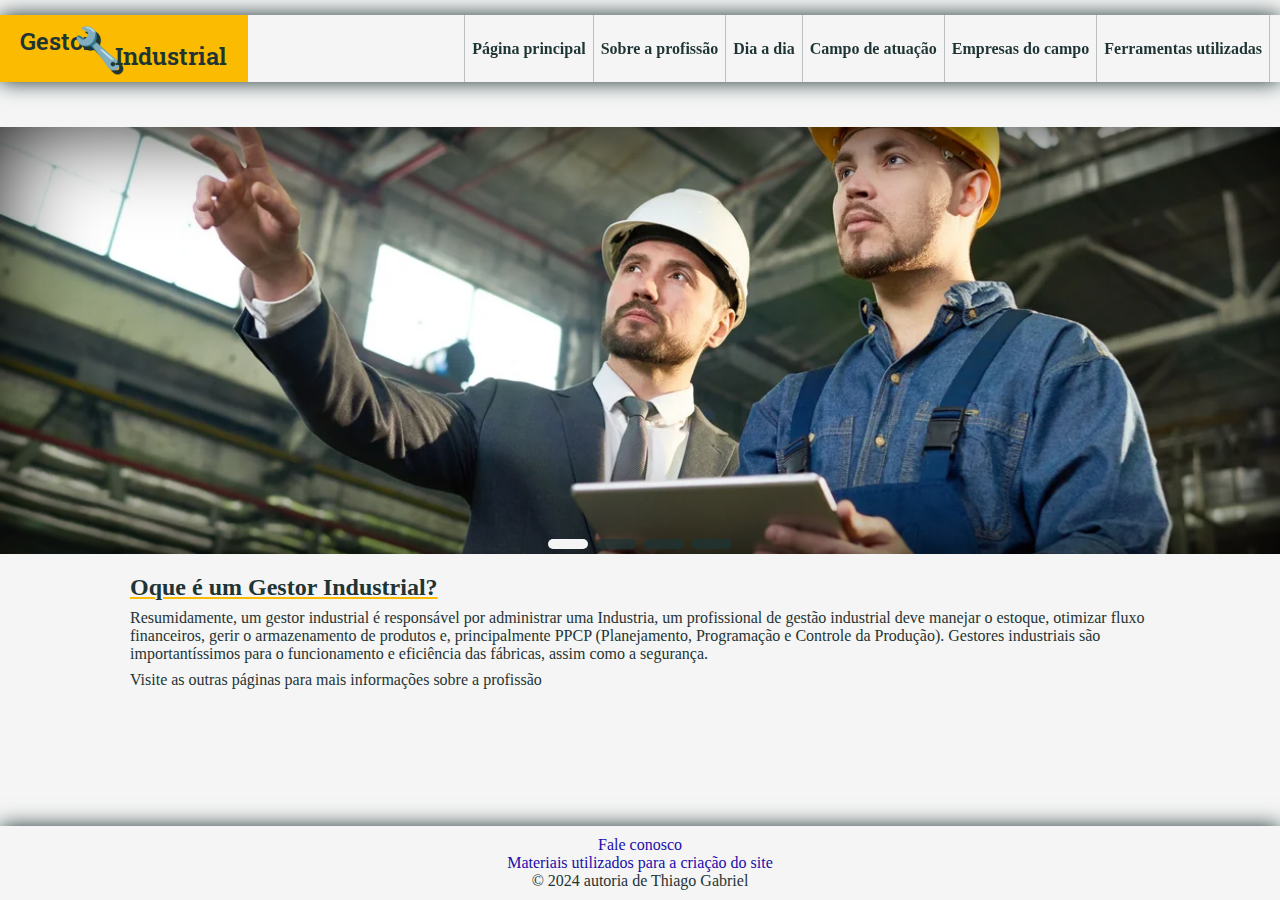
<file: index.html>
<!DOCTYPE html>
<html lang="pt-br">
  <head>
    <meta charset="UTF-8" />
    <meta name="viewport" content="width=device-width, initial-scale=1.0" />
    <title>Gestor Industrial</title>
    <link rel="shortcut icon" href="favicon.ico" type="image/x-icon">
    <link rel="stylesheet" href="style.css" />
  </head>
  <body>
    <header>
      <a class="container-texto-logo-sorriziho-para-voces" href="index.html">
        <h2>Gestor</h2>
        <h1 class="logo-emoji">🔧</h1>
        <h2>Industrial</h2>
      </a>
      <input type="checkbox" id="checkbox_toggle">
      <label for="checkbox_toggle" class="hamburger">
        <p>&#9776</p>
        <p>X</p>
      </label>
      <nav>
        <a href="index.html"> Página principal </a>
        <a href="sobre.html"> Sobre a profissão </a>
        <a href="profissao.html"> Dia a dia </a>
        <a href="campoatuacao.html"> Campo de atuação </a>
        <a href="empresasenvolvidas.html"> Empresas do campo </a>
        <a href="materiasutilizados.html" id="atuacao"> Ferramentas utilizadas </a>
      </nav>
    </header>
    <main>
      <div class="carousell">
        <div class="carousell-element justify-flex-start align-center" id="first-carousell-element" style="margin-left:0vw;">
          <img src="img/carousell/administracao-na-producao-de-uma-industria.webp">
        </div>
        <div class="carousell-element justify-flex-end align-center">
          <img src="img/carousell/desafios-gestor-industrial-producao-software-gestao.webp">
        </div>
        <div class="carousell-element justify-flex-start align-flex-start">
          <img src="img/carousell/Untitled-design-2020-05-15T195154.454.webp">
        </div>
        <div class="carousell-element align-flex-start justify-flex-end">
          <img src="img/carousell/WhatsApp-Image-2020-11-18-at-19.23.48-1024x683.jpeg">
        </div>
        <div class="carousell-element justify-flex-start align-center">
          <img src="img/carousell/administracao-na-producao-de-uma-industria.webp">
        </div>
        <div class="carousell-overlay">
          <button onclick="carousellLeft()"><</button>
          <div class="carousell-page-markers">
            <div class="carousell-page-marker"></div>
            <div class="carousell-page-marker"></div>
            <div class="carousell-page-marker"></div>
            <div class="carousell-page-marker"></div>
          </div>
          <button onclick="carousellRight()">></button>
        </div>
      </div>

      <section class="main-sect">
        <h1>Oque é um Gestor Industrial?</h1>
        <p>
          Resumidamente, um gestor industrial é responsável por administrar uma Industria, um profissional de gestão industrial deve manejar o estoque, otimizar fluxo financeiros, gerir o armazenamento de produtos e, principalmente PPCP (Planejamento, Programação e Controle da Produção). Gestores industriais são importantíssimos para o funcionamento e eficiência das fábricas, assim como a segurança.
        </p>
        <p>
          Visite as outras páginas para mais informações sobre a profissão
        </p>
      </section>
    </main>
    <footer>
      <div class="text-container">
        <ol>
          <ul>
            <a href="contato.html">Fale conosco</a>
          </ul>
          <ul>
            <a href="fontesbibliograficas.html">Materiais utilizados para a criação do site</a> 
          </ul>
          <ul>
            <p>© 2024 autoria de Thiago Gabriel </p>
          </ul>
        </ol>
      </div>
      <div></div>
    </footer>
  </body>
</html>
<script src="js/headerShrink.js"></script>
<script src="js/carousell.js"></script>
</file>
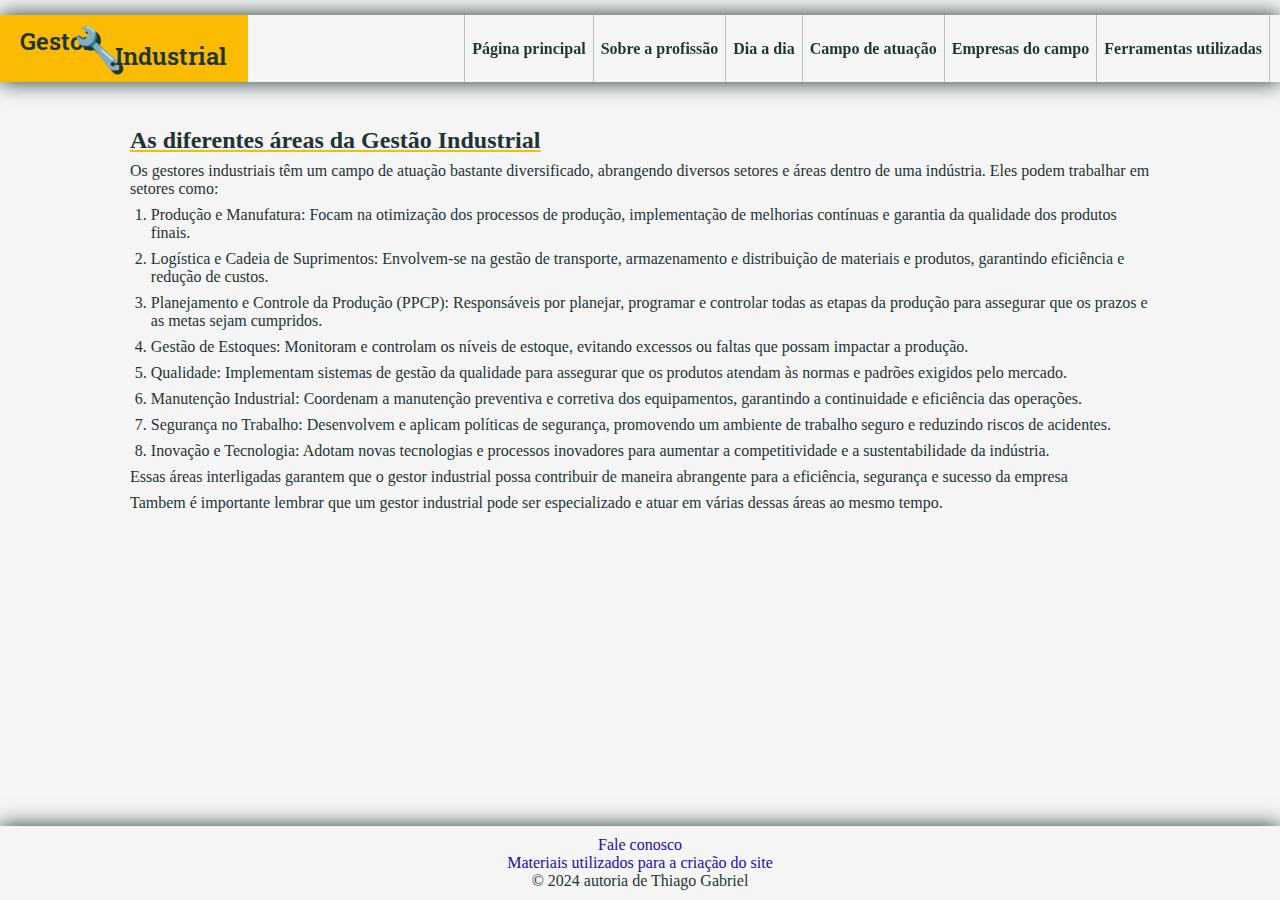
<file: campoatuacao.html>
<!DOCTYPE html>
<html lang="pt-br">
  <head>
    <meta charset="UTF-8" />
    <meta name="viewport" content="width=device-width, initial-scale=1.0" />
    <title>Campo de Atuação - Gestor Industrial</title>
    <link rel="shortcut icon" href="favicon.ico" type="image/x-icon">
    <link rel="stylesheet" href="style.css" />
  </head>
  <body>
    <header>
      <a class="container-texto-logo-sorriziho-para-voces" href="index.html">
        <h2>Gestor</h2>
        <h1 class="logo-emoji">🔧</h1>
        <h2>Industrial</h2>
      </a>
      <input type="checkbox" id="checkbox_toggle">
      <label for="checkbox_toggle" class="hamburger">
        <p>&#9776</p>
        <p>X</p>
      </label>
      <nav>
        <a href="index.html"> Página principal </a>
        <a href="sobre.html"> Sobre a profissão </a>
        <a href="profissao.html"> Dia a dia </a>
        <a href="campoatuacao.html"> Campo de atuação </a>
        <a href="empresasenvolvidas.html"> Empresas do campo </a>
        <a href="materiasutilizados.html" id="atuacao"> Ferramentas utilizadas </a>
      </nav>
    </header>
    <main>
      <section class="main-sect">
        <h1>As diferentes áreas da Gestão Industrial</h1>
        <p>
          Os gestores industriais têm um campo de atuação bastante diversificado, abrangendo diversos setores e áreas dentro de uma indústria. Eles podem trabalhar em setores como:
        </p>
        <ol>
          <li>
            Produção e Manufatura: Focam na otimização dos processos de produção, implementação de melhorias contínuas e garantia da qualidade dos produtos finais.
          </li>
          <li>
            Logística e Cadeia de Suprimentos: Envolvem-se na gestão de transporte, armazenamento e distribuição de materiais e produtos, garantindo eficiência e redução de custos.      
          </li>
          <li>
            Planejamento e Controle da Produção (PPCP): Responsáveis por planejar, programar e controlar todas as etapas da produção para assegurar que os prazos e as metas sejam cumpridos.
          </li>
          <li>
            Gestão de Estoques: Monitoram e controlam os níveis de estoque, evitando excessos ou faltas que possam impactar a produção.
          </li>
          <li>
            Qualidade: Implementam sistemas de gestão da qualidade para assegurar que os produtos atendam às normas e padrões exigidos pelo mercado.        
          </li>
          <li>
            Manutenção Industrial: Coordenam a manutenção preventiva e corretiva dos equipamentos, garantindo a continuidade e eficiência das operações.
          </li>
          <li>
            Segurança no Trabalho: Desenvolvem e aplicam políticas de segurança, promovendo um ambiente de trabalho seguro e reduzindo riscos de acidentes.
          </li>
          <li>
            Inovação e Tecnologia: Adotam novas tecnologias e processos inovadores para aumentar a competitividade e a sustentabilidade da indústria.
          </li>
        </ol>
        <p>
          Essas áreas interligadas garantem que o gestor industrial possa contribuir de maneira abrangente para a eficiência, segurança e sucesso da empresa
        </p>
        <p>
          Tambem é importante lembrar que um gestor industrial pode ser especializado e atuar em várias dessas áreas ao mesmo tempo.
        </p>
      </section>
    </main>
    <footer>
      <div class="text-container">
        <ol>
          <ul>
            <a href="contato.html">Fale conosco</a>
          </ul>
          <ul>
            <a href="fontesbibliograficas.html">Materiais utilizados para a criação do site</a> 
          </ul>
          <ul>
            <p>© 2024 autoria de Thiago Gabriel </p>
          </ul>
        </ol>
      </div>
      <div></div>
    </footer>
  </body>
</html>
<script src="js/headerShrink.js"></script>
</file>
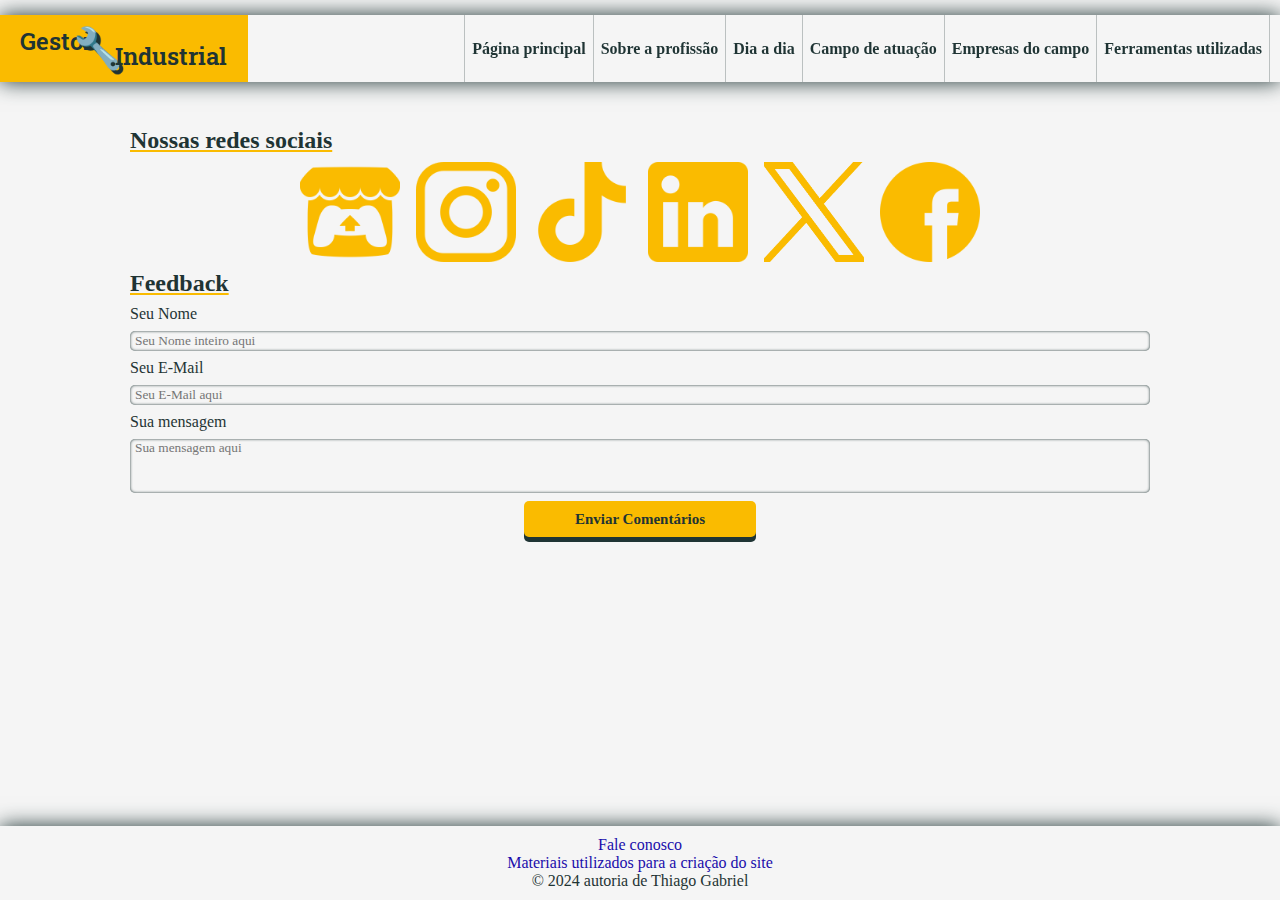
<file: contato.html>
<!DOCTYPE html>
<html lang="pt-br">
  <head>
    <meta charset="UTF-8" />
    <meta name="viewport" content="width=device-width, initial-scale=1.0" />
    <title>Página de contato - Gestor Industrial</title>
    <link rel="shortcut icon" href="favicon.ico" type="image/x-icon">
    <link rel="stylesheet" href="style.css" />
  </head>
  <body>
    <header>
      <a class="container-texto-logo-sorriziho-para-voces" href="index.html">
        <h2>Gestor</h2>
        <h1 class="logo-emoji">🔧</h1>
        <h2>Industrial</h2>
      </a>
      <input type="checkbox" id="checkbox_toggle">
      <label for="checkbox_toggle" class="hamburger">
        <p>&#9776</p>
        <p>X</p>
      </label>
      <nav>
        <a href="index.html"> Página principal </a>
        <a href="sobre.html"> Sobre a profissão </a>
        <a href="profissao.html"> Dia a dia </a>
        <a href="campoatuacao.html"> Campo de atuação </a>
        <a href="empresasenvolvidas.html"> Empresas do campo </a>
        <a href="materiasutilizados.html" id="atuacao"> Ferramentas utilizadas </a>
      </nav>
    </header>
    <main>
      <form action="processsa_feedback.php" class="main-sect" method="POST">
        <h1>Nossas redes sociais</h1>
        <div class="rede-social-container">
          <a href="https://t1nt4.itch.io" class="rede-social" style="mask-image: url(img/redesocial/itchio.png);"></a>
          <a href="https://www.instagram.com/t1nt4_man" class="rede-social" style="mask-image: url(img/redesocial/instagram.png);"></a>
          <a href="https://tiktok.com" class="rede-social" style="mask-image:url(img/redesocial/tiktok.png);"></a>
          <a href="https://linkedin.com" class="rede-social" style="mask-image:url(img/redesocial/linkedin.png);"></a>
          <a href="https://x.com" class="rede-social" style="mask-image:url(img/redesocial/x.com.png);"></a>
          <a href="https://facebook.com" class="rede-social" style="mask-image:url(img/redesocial/facebook.png);"></a>
        </div>
        <h1>Feedback</h1>
        <label for="nome">Seu Nome</label>
        <input type="text" name="nome" placeholder="Seu Nome inteiro aqui" required>
        <label for="email">Seu E-Mail</label>
        <input type="email" name="email" placeholder="Seu E-Mail aqui" required>
        <label for="feedback">Sua mensagem</label>
        <textarea onkeyup="textAreaAdjust(this)" name="feedback" placeholder="Sua mensagem aqui" required style="height:52px;"></textarea>
        <input type="submit" value="Enviar Comentários">
      </form>
    </main>
    <footer>
      <div class="text-container">
        <ol>
          <ul>
            <a href="contato.html">Fale conosco</a>
          </ul>
          <ul>
            <a href="fontesbibliograficas.html">Materiais utilizados para a criação do site</a> 
          </ul>
          <ul>
            <p>© 2024 autoria de Thiago Gabriel </p>
          </ul>
        </ol>
      </div>
      <div></div>
    </footer>
  </body>
</html>
<script src="js/headerShrink.js"></script>
<script>
  function textAreaAdjust(element) {
    element.style.height = "1px";
    if(element.scrollHeight < 52){
      element.style.height = "52px";
    }else{
      element.style.height = (element.scrollHeight)+"px";
    }
  }
</script>
</file>
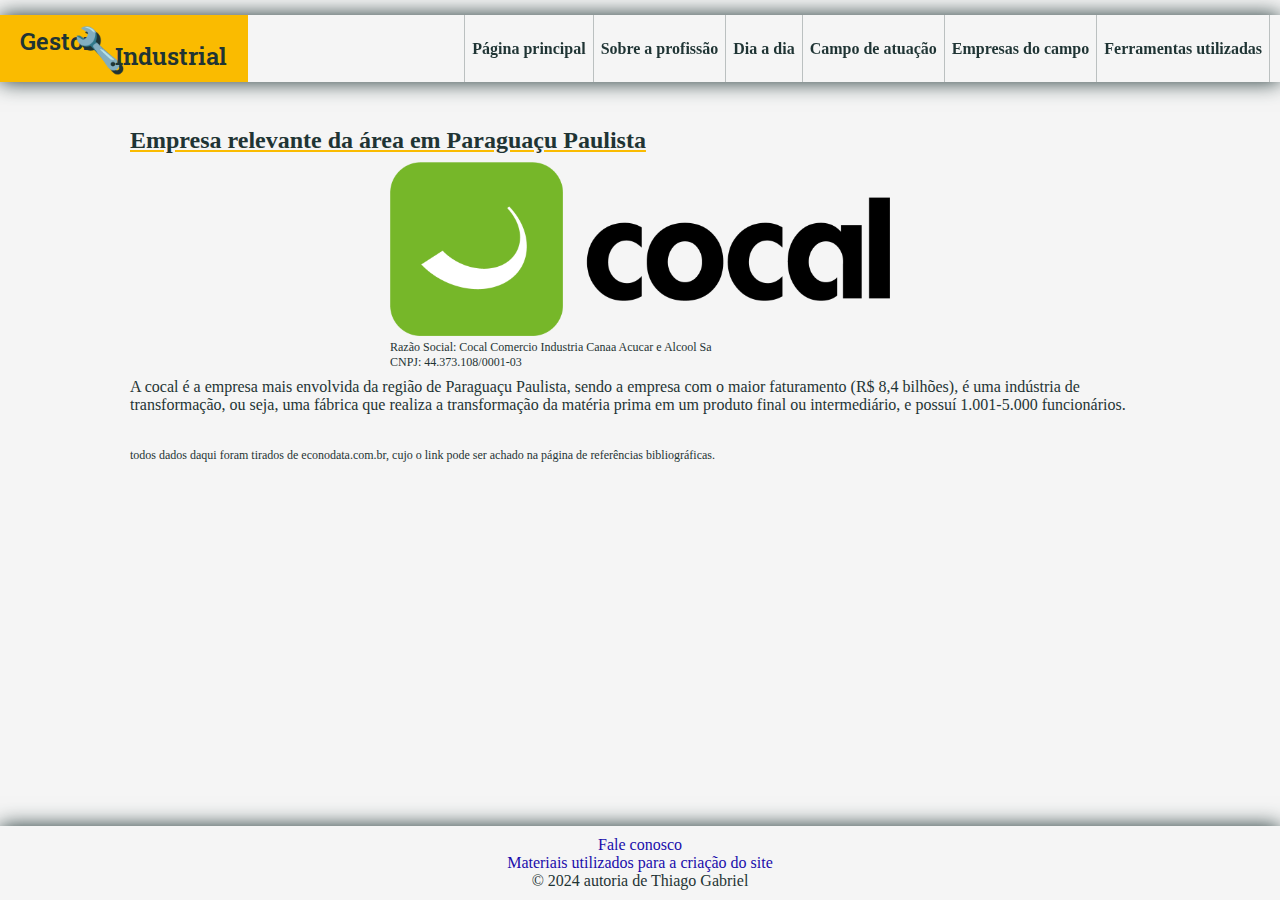
<file: empresasenvolvidas.html>
<!DOCTYPE html>
<html lang="pt-br">
  <head>
    <meta charset="UTF-8" />
    <meta name="viewport" content="width=device-width, initial-scale=1.0" />
    <title>Empresas envolvidas - Gestor Industrial</title>
    <link rel="shortcut icon" href="favicon.ico" type="image/x-icon">
    <link rel="stylesheet" href="style.css" />
  </head>
  <body>
    <header>
      <a class="container-texto-logo-sorriziho-para-voces" href="index.html">
        <h2>Gestor</h2>
        <h1 class="logo-emoji">🔧</h1>
        <h2>Industrial</h2>
      </a>
      <input type="checkbox" id="checkbox_toggle">
      <label for="checkbox_toggle" class="hamburger">
        <p>&#9776</p>
        <p>X</p>
      </label>
      <nav>
        <a href="index.html"> Página principal </a>
        <a href="sobre.html"> Sobre a profissão </a>
        <a href="profissao.html"> Dia a dia </a>
        <a href="campoatuacao.html"> Campo de atuação </a>
        <a href="empresasenvolvidas.html"> Empresas do campo </a>
        <a href="materiasutilizados.html" id="atuacao"> Ferramentas utilizadas </a>
      </nav>
    </header>
    <main>
      <section class="main-sect">
        <h1>Empresa relevante da área em Paraguaçu Paulista</h1>
        <figure style="width: 500px; max-width:100%; align-self: center;">
            <img src="img/logoCocal.webp" alt="">
            <figcaption>Razão Social: Cocal Comercio Industria Canaa Acucar e Alcool Sa <br>
            CNPJ: 44.373.108/0001-03</figcaption>
        </figure>
        <p>A cocal é a empresa mais envolvida da região de Paraguaçu Paulista, sendo a empresa com o maior faturamento (R$ 8,4 bilhões), é uma indústria de transformação, ou seja, uma fábrica que realiza a transformação da matéria prima em um produto final ou intermediário, e possuí 1.001-5.000 funcionários.</p>
        <br>
        <figcaption style="color:var(--quinary-color)">todos dados daqui foram tirados de econodata.com.br, cujo o link pode ser achado na página de referências bibliográficas.</figcaption>
    </section>
    </main>
    <footer>
      <div class="text-container">
        <ol>
          <ul>
            <a href="contato.html">Fale conosco</a>
          </ul>
          <ul>
            <a href="fontesbibliograficas.html">Materiais utilizados para a criação do site</a> 
          </ul>
          <ul>
            <p>© 2024 autoria de Thiago Gabriel </p>
          </ul>
        </ol>
      </div>
      <div></div>
    </footer>
  </body>
</html>
<script src="js/headerShrink.js"></script>
</file>
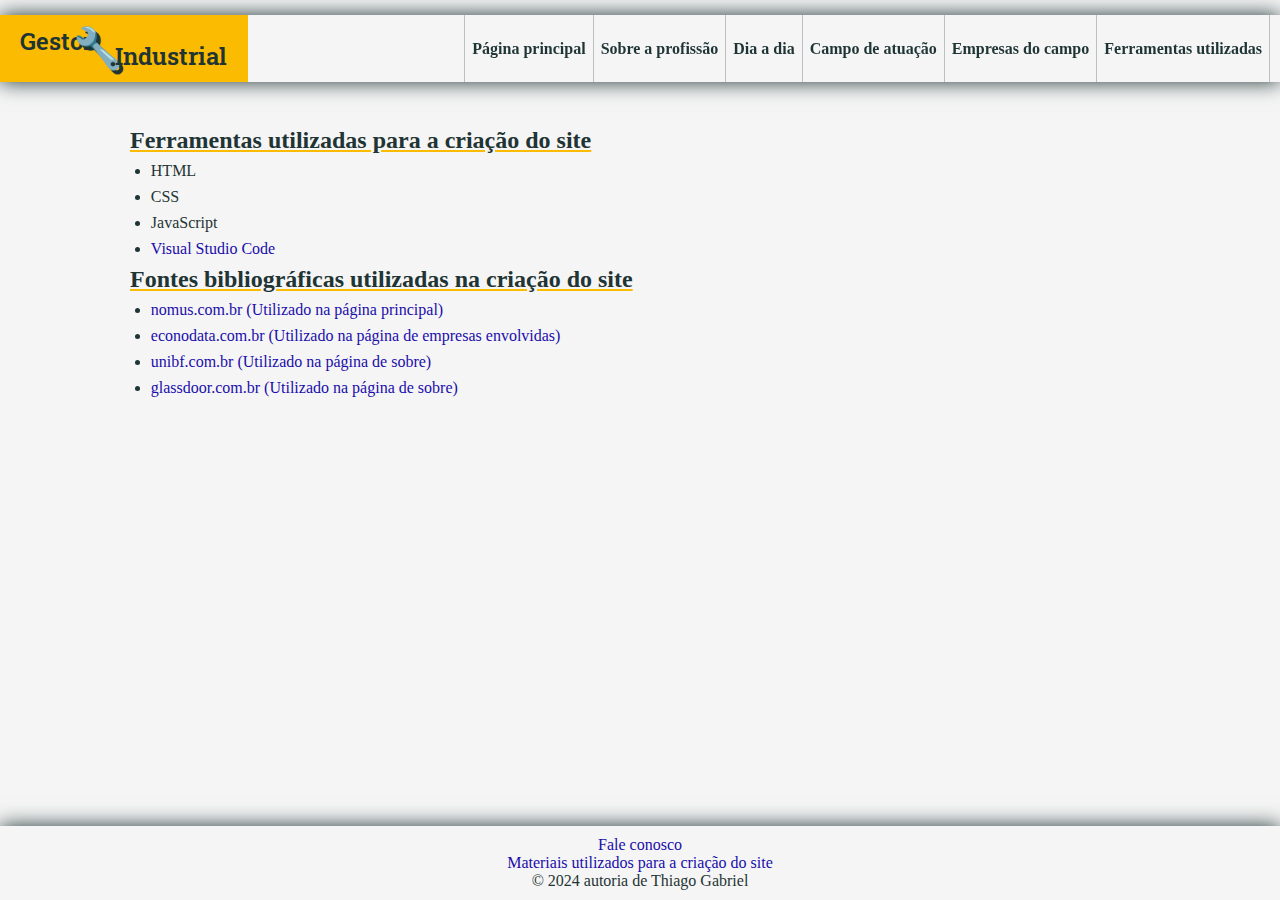
<file: fontesbibliograficas.html>
<!DOCTYPE html>
<html lang="pt-br">
  <head>
    <meta charset="UTF-8" />
    <meta name="viewport" content="width=device-width, initial-scale=1.0" />
    <title>Fontes bibliográficas - Gestor Industrial</title>
    <link rel="shortcut icon" href="favicon.ico" type="image/x-icon">
    <link rel="stylesheet" href="style.css" />
  </head>
  <body>
    <header>
      <a class="container-texto-logo-sorriziho-para-voces" href="index.html">
        <h2>Gestor</h2>
        <h1 class="logo-emoji">🔧</h1>
        <h2>Industrial</h2>
      </a>
      <input type="checkbox" id="checkbox_toggle">
      <label for="checkbox_toggle" class="hamburger">
        <p>&#9776</p>
        <p>X</p>
      </label>
      <nav>
        <a href="index.html"> Página principal </a>
        <a href="sobre.html"> Sobre a profissão </a>
        <a href="profissao.html"> Dia a dia </a>
        <a href="campoatuacao.html"> Campo de atuação </a>
        <a href="empresasenvolvidas.html"> Empresas do campo </a>
        <a href="materiasutilizados.html" id="atuacao"> Ferramentas utilizadas </a>
      </nav>
    </header>
    <main>
      <section class="main-sect">
        <h1>Ferramentas utilizadas para a criação do site</h1>
        <ul>
          <li>HTML</li>
          <li>CSS</li>
          <li>JavaScript</li>
          <li><a href="https://code.visualstudio.com/">Visual Studio Code</a></li>
        </ul>
        <h1>Fontes bibliográficas utilizadas na criação do site</h1>
        <ul>
          <li><a href="https://www.nomus.com.br/blog-industrial/gestao-industrial/">nomus.com.br (Utilizado na página principal)</a></li>   
          <li><a href="https://www.econodata.com.br/maiores-empresas/sp-paraguacu-paulista">econodata.com.br (Utilizado na página de empresas envolvidas)</a></li>
          <li><a href="https://www.unibf.com.br/novidades/educacao/guia-de-carreira-gestao-da-producao-industrial">unibf.com.br (Utilizado na página de sobre)</a></li>
          <li><a href="https://www.glassdoor.com.br/Sal%C3%A1rios/gestor-industrial-sal%C3%A1rio-SRCH_KO0,17.htm">glassdoor.com.br (Utilizado na página de sobre)</a></li>
        </ul>
      </section>
    </main>
    <footer>
      <div class="text-container">
        <ol>
          <ul>
            <a href="contato.html">Fale conosco</a>
          </ul>
          <ul>
            <a href="fontesbibliograficas.html">Materiais utilizados para a criação do site</a> 
          </ul>
          <ul>
            <p>© 2024 autoria de Thiago Gabriel </p>
          </ul>
        </ol>
      </div>
      <div></div>
    </footer>
  </body>
</html>
<script src="js/headerShrink.js"></script>
</file>
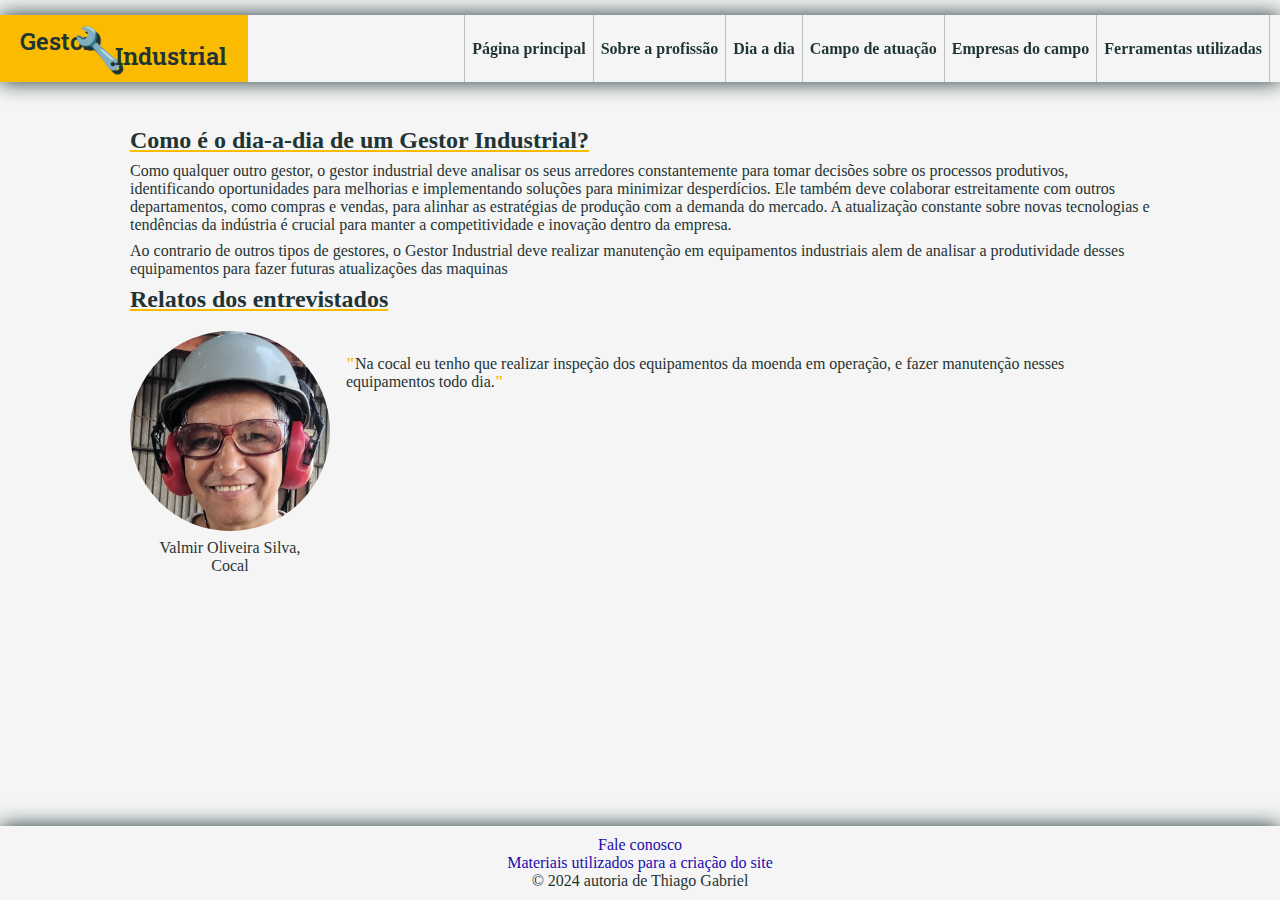
<file: profissao.html>
<!DOCTYPE html>
<html lang="pt-br">
  <head>
    <meta charset="UTF-8" />
    <meta name="viewport" content="width=device-width, initial-scale=1.0" />
    <title>Dia a Dia - Gestor Industrial</title>
    <link rel="shortcut icon" href="favicon.ico" type="image/x-icon">
    <link rel="stylesheet" href="style.css" />
  </head>
  <body>
    <header>
      <a class="container-texto-logo-sorriziho-para-voces" href="index.html">
        <h2>Gestor</h2>
        <h1 class="logo-emoji">🔧</h1>
        <h2>Industrial</h2>
      </a>
      <input type="checkbox" id="checkbox_toggle">
      <label for="checkbox_toggle" class="hamburger">
        <p>&#9776</p>
        <p>X</p>
      </label>
      <nav>
        <a href="index.html"> Página principal </a>
        <a href="sobre.html"> Sobre a profissão </a>
        <a href="profissao.html"> Dia a dia </a>
        <a href="campoatuacao.html"> Campo de atuação </a>
        <a href="empresasenvolvidas.html"> Empresas do campo </a>
        <a href="materiasutilizados.html" id="atuacao"> Ferramentas utilizadas </a>
      </nav>
    </header>
    <main>
      <section class="main-sect">
        <h1>Como é o dia-a-dia de um Gestor Industrial?</h1>
        <p>
          Como qualquer outro gestor, o gestor industrial deve analisar os seus arredores constantemente para tomar decisões sobre os processos produtivos, identificando oportunidades para melhorias e implementando soluções para minimizar desperdícios. Ele também deve colaborar estreitamente com outros departamentos, como compras e vendas, para alinhar as estratégias de produção com a demanda do mercado. A atualização constante sobre novas tecnologias e tendências da indústria é crucial para manter a competitividade e inovação dentro da empresa. </p>
        <p>
          Ao contrario de outros tipos de gestores, o Gestor Industrial deve realizar manutenção em equipamentos industriais alem de analisar a produtividade desses equipamentos para fazer futuras atualizações das maquinas 
        </p>
        <h1>Relatos dos entrevistados</h1>
        <div class="entrevista">
          <div class="entrevista-fig-container">
            <figure class="entrevista-fig">
              <img src="img/Valmir Oliveira.png">
            </figure>
            <p class="entrevista-info">Valmir Oliveira Silva, <br>
              Cocal</p>
          </div>
          <div class="entrevista-content">
            <div class="entrevista-quote">
              <p><b>"</b>Na cocal eu tenho que realizar inspeção dos equipamentos da moenda em operação, e fazer manutenção nesses equipamentos todo dia.<b>"</b></p>
            </div>
          </div>
        </div>
      </section>
    </main>
    <footer>
      <div class="text-container">
        <ol>
          <ul>
            <a href="contato.html">Fale conosco</a>
          </ul>
          <ul>
            <a href="fontesbibliograficas.html">Materiais utilizados para a criação do site</a> 
          </ul>
          <ul>
            <p>© 2024 autoria de Thiago Gabriel </p>
          </ul>
        </ol>
      </div>
      <div></div>
    </footer>
  </body>
</html>
<script src="js/headerShrink.js"></script>
</file>
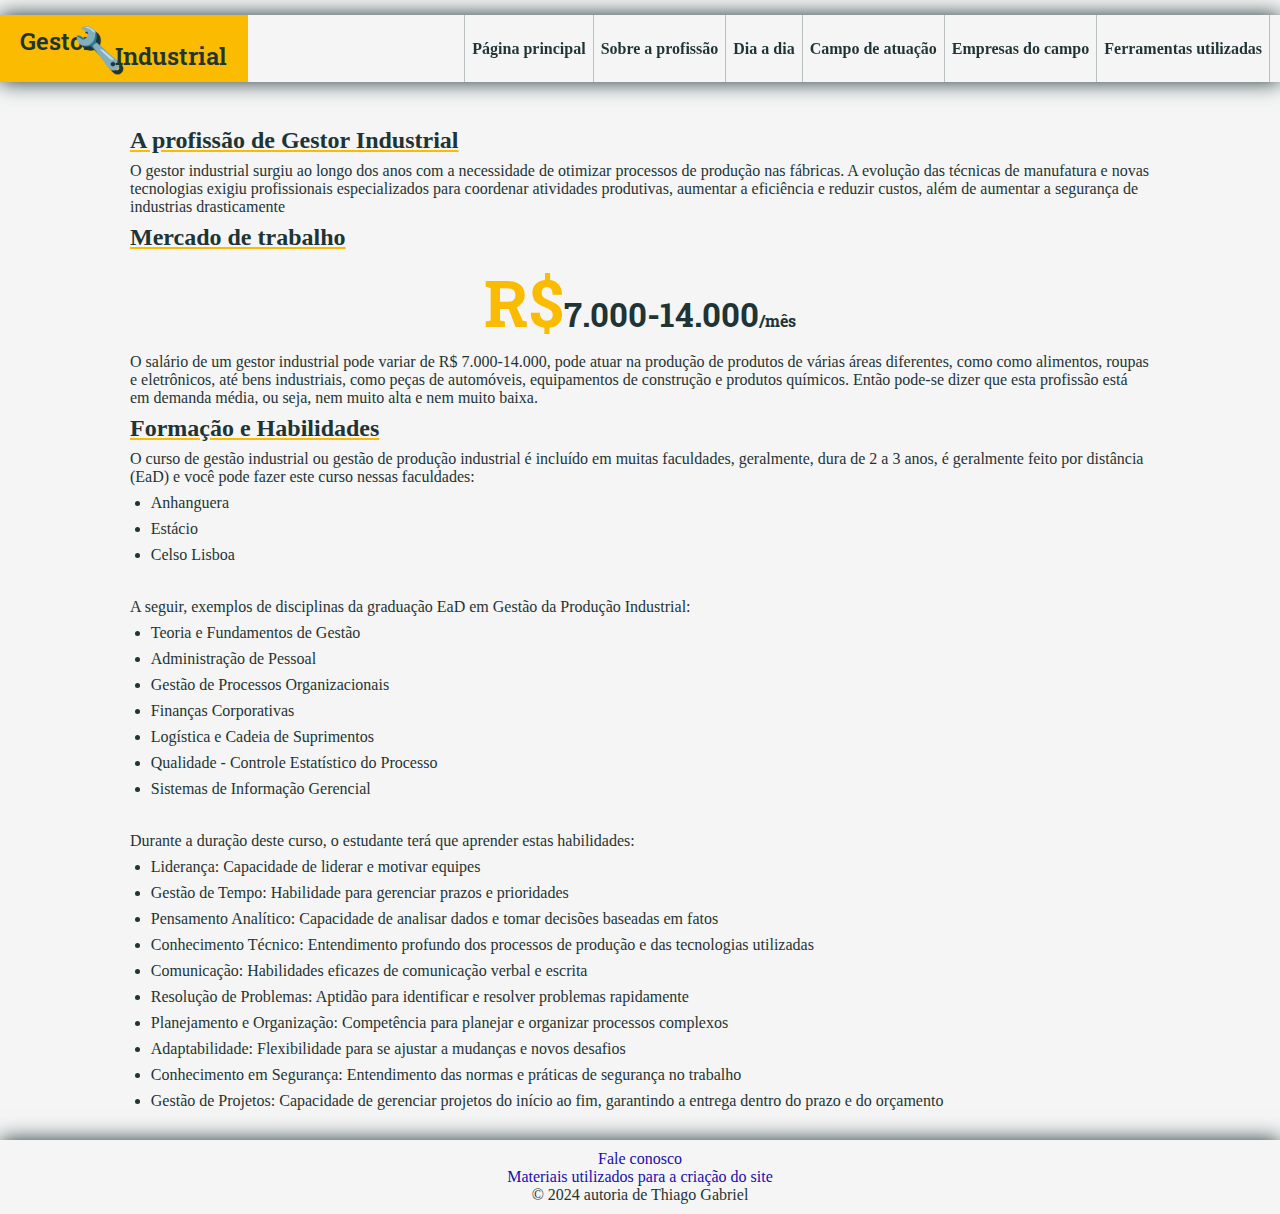
<file: sobre.html>
<!DOCTYPE html>
<html lang="pt-br">
  <head>
    <meta charset="UTF-8" />
    <meta name="viewport" content="width=device-width, initial-scale=1.0" />
    <title>Sobre - Gestor Industrial</title>
    <link rel="shortcut icon" href="favicon.ico" type="image/x-icon">
    <link rel="stylesheet" href="style.css" />
  </head>
  <body>
    <header>
      <a class="container-texto-logo-sorriziho-para-voces" href="index.html">
        <h2>Gestor</h2>
        <h1 class="logo-emoji">🔧</h1>
        <h2>Industrial</h2>
      </a>
      <input type="checkbox" id="checkbox_toggle">
      <label for="checkbox_toggle" class="hamburger">
        <p>&#9776</p>
        <p>X</p>
      </label>
      <nav>
        <a href="index.html"> Página principal </a>
        <a href="sobre.html"> Sobre a profissão </a>
        <a href="profissao.html"> Dia a dia </a>
        <a href="campoatuacao.html"> Campo de atuação </a>
        <a href="empresasenvolvidas.html"> Empresas do campo </a>
        <a href="materiasutilizados.html" id="atuacao"> Ferramentas utilizadas </a>
      </nav>
    </header>
    <main>
      <section class="main-sect">
        <h1>A profissão de Gestor Industrial</h1>
        <p>O gestor industrial surgiu ao longo dos anos com a necessidade de otimizar processos de produção nas fábricas. A evolução das técnicas de manufatura e novas tecnologias exigiu profissionais especializados para coordenar atividades produtivas, aumentar a eficiência e reduzir custos, além de aumentar a segurança de industrias drasticamente</p>
        <h1>Mercado de trabalho</h1>
        <div class="salario">
            <h1>R$</h1>
            <h2>7.000-14.000</h2>
            <h3>/mês</h3>
        </div>
        <p>O salário de um gestor industrial pode variar de R$ 7.000-14.000, pode atuar na produção de produtos de várias áreas diferentes, como como alimentos, roupas e eletrônicos, até bens industriais, como peças de automóveis, equipamentos de construção e produtos químicos. Então pode-se dizer que esta profissão está em demanda média, ou seja, nem muito alta e nem muito baixa. </p>
        <h1>Formação e Habilidades</h1>
        <p>O curso de gestão industrial ou gestão de produção industrial é incluído em muitas faculdades, geralmente, dura de 2 a 3 anos, é geralmente feito por distância (EaD) e você pode fazer este curso nessas faculdades: </p>
        <ul>
            <li>Anhanguera</li>
            <li>Estácio</li>
            <li>Celso Lisboa</li>
        </ul>
        <br>
        <p>A seguir, exemplos de disciplinas da graduação EaD em Gestão da Produção Industrial:</p>
        <ul>
            <li>Teoria e Fundamentos de Gestão</li>
            <li>Administração de Pessoal</li>
            <li>Gestão de Processos Organizacionais</li>
            <li>Finanças Corporativas</li>
            <li>Logística e Cadeia de Suprimentos</li>
            <li>Qualidade - Controle Estatístico do Processo</li>
            <li>Sistemas de Informação Gerencial</li>
        </ul>
        <br>
        <p>Durante a duração deste curso, o estudante terá que aprender estas habilidades:</p>
        <ul>
            <li>Liderança: Capacidade de liderar e motivar equipes</li>
            <li>Gestão de Tempo: Habilidade para gerenciar prazos e prioridades</li>
            <li>Pensamento Analítico: Capacidade de analisar dados e tomar decisões baseadas em fatos</li>
            <li>Conhecimento Técnico: Entendimento profundo dos processos de produção e das tecnologias utilizadas</li>
            <li>Comunicação: Habilidades eficazes de comunicação verbal e escrita</li>
            <li>Resolução de Problemas: Aptidão para identificar e resolver problemas rapidamente</li>
            <li>Planejamento e Organização: Competência para planejar e organizar processos complexos</li>
            <li>Adaptabilidade: Flexibilidade para se ajustar a mudanças e novos desafios</li>
            <li>Conhecimento em Segurança: Entendimento das normas e práticas de segurança no trabalho</li>
            <li>Gestão de Projetos: Capacidade de gerenciar projetos do início ao fim, garantindo a entrega dentro do prazo e do orçamento</li>
        </ul>
      </section>
    </main>
    <footer>
      <div class="text-container">
        <ol>
          <ul>
            <a href="contato.html">Fale conosco</a>
          </ul>
          <ul>
            <a href="fontesbibliograficas.html">Materiais utilizados para a criação do site</a> 
          </ul>
          <ul>
            <p>© 2024 autoria de Thiago Gabriel </p>
          </ul>
        </ol>
      </div>
      <div></div>
    </footer>
  </body>
</html>
<script src="js/headerShrink.js"></script>
</file>
<file: style.css>
@import url('https://fonts.googleapis.com/css2?family=Holtwood+One+SC&family=Inter:wght@100..900&family=Roboto+Slab:wght@100..900&family=Rubik+Mono+One&display=swap');

*{
    margin:0;
    padding:0;
    text-decoration: none;
    font-family: var(--primary-font);
    color:var(--tertiary-color)
}

:root{
    --primary-color:#fabb00;
    --secondary-color:whitesmoke;
    --tertiary-color: rgb(31, 52, 52);
    --quarternary-color: rgb(187,192,192);

    --primary-font:verdana;
    --logo-font:'Roboto Slab', monospace;
    --header-transition-time:0.5s;
}
body{
    background-color: var(--secondary-color);
    min-height: 100vh;
    display: flex;
    flex-direction: column;
    z-index: -2;
    position: sticky;
}
body::-webkit-scrollbar{
    position: absolute;
    background-color: var(--tertiary-color);
    width: 10px;
    position: absolute;
    top: 0;
    background: var(--secondary-color);
    box-shadow: inset 30px 0px 26px -30px var(--quarternary-color);
}
body::-webkit-scrollbar-thumb{
    border-radius: 1000px;
    background: var(--quarternary-color);
}
/* TODAS PÀGINAS */
/* cabeçalho */
header{
    background-color: var(--secondary-color);
    display: flex;
    flex-direction: row;
    justify-content: space-between;
    position: fixed;
    width: 100%;
    margin-top: 15px;
    box-shadow: 0px 0px 20px 0px var(--tertiary-color);
    user-select: none;
    transition: margin var(--header-transition-time) cubic-bezier(0.075, 0.82, 0.165, 1);
}
.container-texto-logo-sorriziho-para-voces{
    display: flex;
    align-items: center;
    padding: 10px 20px;
    margin-right:10px;
    max-width: 208px;
    background-color: var(--primary-color);
}
.container-texto-logo-sorriziho-para-voces:hover, .container-texto-logo-sorriziho-para-voces:focus{
    text-decoration: none;
}
.container-texto-logo-sorriziho-para-voces h2{
    font-family: var(--logo-font);
    font-weight: 600;
    color:var(--tertiary-color);
    transition: opacity var(--header-transition-time) cubic-bezier(0.075, 0.82, 0.165, 1),
                width var(--header-transition-time) cubic-bezier(0.075, 0.82, 0.165, 1);
    overflow: hidden;
}
.container-texto-logo-sorriziho-para-voces h2:first-child{
    align-self: flex-start;
    width: 73px;
}
.container-texto-logo-sorriziho-para-voces h2:last-child{
    align-self: flex-end;
    width: 113px;
}
.logo-emoji{
    width: 10px;
    font-size: 40px;
    display: flex;
    justify-content: center;
    margin-right: 12px;
    text-shadow: 4px 4px 0 var(--tertiary-color);
    transition: margin var(--header-transition-time) cubic-bezier(0.075, 0.82, 0.165, 1),
                width var(--header-transition-time) cubic-bezier(0.075, 0.82, 0.165, 1),
                font-size var(--header-transition-time) cubic-bezier(0.075, 0.82, 0.165, 1);
}
/* fazer o emoji ser certo em android, ou em iphone */
@media only screen and (hover: none) and (pointer: coarse){
    .logo-emoji{
        scale: -1 1 !important;
        text-shadow: -4px 4px 0 var(--tertiary-color) !important;
    }
}
/* barra de navegação */
header nav{
    padding-right: 10px;
    display: flex;
    align-items: center;
}
header nav a{
    border-left: var(--quarternary-color) 1px solid;
    height: 100%;
    display: flex;
    align-items: center;
    justify-content: center;
    padding: 0 7px;
    text-align: center;
}
header nav a:last-child{
    border-right: var(--quarternary-color) 1px solid;
}
header a:hover:not(.container-texto-logo-sorriziho-para-voces), header a:focus:not(.container-texto-logo-sorriziho-para-voces){
    background-color: var(--quarternary-color);
}
a{
    color:var(--tertiary-color);
    text-decoration: none;
    font-weight: 600;
}
a:hover, a:focus{
    text-decoration: underline;
}
input[type="checkbox"]{
    display: none;
}
.hamburger{
    display:none;
    font-size:30px;
    user-select: none;
    font-style:normal;
    justify-content: center;
    align-items: center;
    padding-right: 25px;
    transition: font-size var(--header-transition-time) cubic-bezier(0.075, 0.82, 0.165, 1),
                rotate 0.25s ease-out;
}

/* barra de navegação responsiva */
@media (max-width:983px){
    .hamburger{
        display: flex;
    }
    header nav{
        position: absolute;
        background-color: var(--secondary-color);
        flex-direction: column;
        padding:0;
        border:1px solid var(--quarternary-color);
        right:0;
        top:80%;
        overflow: hidden;
        transform: translateX(125%);
        transition: transform 0.25s ease-out;
        border-top-left-radius: 20px;
        border-bottom-left-radius: 20px;
        box-shadow: 0px 0px 20px -8px var(--tertiary-color);
    }
    header:has(input:checked) nav{
        transform: translateX(0%);
    }
    header nav a{
        width: 100%;
        border:none;
        padding:0;
        padding: 25px 12.5px;
    }
    header nav a + a{
        border:none;
        border-top:1px solid var(--quarternary-color)
    }
    .hamburger{
        transform-origin: 25% 50%;
    }
    .hamburger p{
        transition: opacity 0.25s linear;
        font-family: monospace;
    }
    .hamburger p:last-child{
        position: absolute;
        opacity: 0;
    }
    header:has(input:checked) .hamburger p:first-child{
       opacity: 0;
    }
    header:has(input:checked) .hamburger p:last-child{
       opacity: 1;
    }
    header:has(input:checked) .hamburger{
        rotate:360deg;
     }
    #atuacao{
        border:none;
        border-top:1px solid var(--quarternary-color)
    }
}
/* comportamento do header quando voce escrolla pela pagina o suficiente */
header.scrolled{
    margin-top: 0;
}
header.scrolled .container-texto-logo-sorriziho-para-voces h2{
    opacity: 0;
    width: 0;
}
header.scrolled .container-texto-logo-sorriziho-para-voces{
    min-width: 53px;
    padding: 10px;
}
header.scrolled .logo-emoji{
    width: 100%;
    margin: 0;
    font-size: 30px;
}
header.scrolled .hamburger{
    font-size: 25px;
}


header.scrolled .hamburger{
    display: flex;
}
header.scrolled nav{
    position: absolute;
    background-color: var(--secondary-color);
    flex-direction: column;
    padding:0;
    border:1px solid var(--quarternary-color);
    right:0;
    top:80%;
    overflow: hidden;
    transform: translateX(125%);
    transition: transform 0.25s ease-out;
    border-top-left-radius: 20px;
    border-bottom-left-radius: 20px;
    box-shadow: 0px 0px 20px -8px var(--tertiary-color);
}
header.scrolled:has(input:checked) nav{
    transform: translateX(0%);
}
header.scrolled nav a{
    width: 100%;
    border:none;
    padding:0;
    padding: 25px 12.5px;
}
header.scrolled nav a + a{
    border:none;
    border-top:1px solid var(--quarternary-color)
}
header.scrolled .hamburger{
    transform-origin: 25% 50%;
}
header.scrolled .hamburger p{
    transition: opacity 0.25s linear;
    font-family: monospace;
}
header.scrolled .hamburger p:last-child{
    position: absolute;
    opacity: 0;
}
header.scrolled:has(input:checked) .hamburger p:first-child{
   opacity: 0;
}
header.scrolled:has(input:checked) .hamburger p:last-child{
   opacity: 1;
}
header.scrolled:has(input:checked) .hamburger{
    rotate:360deg;
 }
header.scrolled #atuacao{
    border:none;
    border-top:1px solid var(--quarternary-color)
}
/* Rodapé */
footer{
    margin-top:auto;
    display: flex;
    align-items: center;
    justify-content: center;
    background-color: var(--secondary-color);
    box-shadow: 0px 0px 20px 0px var(--tertiary-color);
    text-align: center;
}

a:not(nav a):not(a:visited){
    font-weight: 300;
    color:#1A0DAB;
}
a:not(nav a):visited{
    color:#681DA8
}
.text-container{
    padding: 10px 0;
}
/* sessão principal */
main{
    padding-top:127.4px;
    z-index: -2;
    position: sticky;
    margin-bottom: 30px;
}
.main-sect{
    display: flex;
    flex-direction: column;
    max-width: 1020px;
    padding:0 20px;
    gap:0.5rem;
    margin: 0 auto;
}
/* PÀGINA PRINCIPAL */
/* carrossel */
.carousell, .carousell-overlay{
    aspect-ratio: 3/1;
    min-height: 240px;
    max-width: 100%;
    min-width: 100%;
}
.carousell{
    background-color: var(--quarternary-color);
    display: flex;
    flex-direction: row;
    overflow: hidden;
    position: relative;
    z-index: -1;
    margin-bottom: 20px;
    user-select: none;
}
.carousell-element{
    min-width: 100vw;
    max-width: 100vw;
    min-height: 100%;
    max-height: 100%;
    overflow: hidden;
    display: flex;
    justify-content: center;
    align-items: center;
}
.carousell-element img{
    min-height: 100%;
    min-width: 100%;
}
#first-carousell-element{
    transition: margin 0.5s ease-in-out;
}
.carousell-overlay{
    content: '';
    position: absolute;
    box-shadow: 0px 0px 100px -8px black inset;
    display: flex;
    justify-content: space-between;
    transition: box-shadow 0.25s ease-in;
}
.carousell-overlay button{
    opacity: 0;
    font-size: 3rem;
    font-weight: 500;
    font-family: var(--logo-font);
    color: var(--secondary-color);
    appearance: none;
    border: 0;
    background: transparent;
    margin: 0 20px;
    transition: opacity 0.25s ease-in;
    scale: 1 1.5;
}
.carousell-overlay button:hover,
.carousell-overlay button:focus,
.carousell-overlay:hover button,
.carousell-overlay:has(button:active) button{
    opacity: 1;
}
.carousell-overlay:has(button:hover),
.carousell-overlay:has(button:focus),
.carousell-overlay:hover,
.carousell-overlay:has(button:active){
    box-shadow: 0px 0px 200px -8px black inset;
}

.justify-flex-start{
    justify-content:flex-start !important;
}
.justify-flex-end{
    justify-content:flex-end !important;
}
.justify-center{
    justify-content:center !important;
}
.align-flex-start{
    align-items: flex-start !important;
}
.align-center{
    align-items: center !important;
}
.align-flex-end{
    align-items: flex-end !important;
}
@media (max-width:983px){
    .carousell-overlay button{
        opacity: 0.5;
    }
}
.carousell-page-markers{
    display: flex;
    gap:0.5rem;
    margin-top: auto;
    margin-bottom: 5px;
}
.carousell-page-marker{
    width: 40px;
    height: 10px;
    background-color: var(--tertiary-color);
    opacity: 0.75;
    border-radius: 100vw;
    transition: opacity 0.5s cubic-bezier(0.075, 0.82, 0.165, 1), 
                background-color 0.5s cubic-bezier(0.075, 0.82, 0.165, 1);
}
/* sessão principal */
.main-sect h1{
    text-decoration: underline;
    text-decoration-color: var(--primary-color);
    font-size: 24px !important;
}
/* PÁGINA DE SOBRE */
.salario{
    display: flex;
    align-self: center;
    align-items: baseline;
}
.salario h1{
    color: var(--primary-color);
    text-decoration: none;
    font-family: var(--logo-font);
    font-size: 65px !important;
}
.salario h2{
    font-family: var(--logo-font);
    font-size: 32.5px;
}
.salario h3{
    font-family: var(--logo-font);
    font-size: 16.25px;
}
/* PÁGINA DE PROFISSÃO */
.entrevista{
    display: flex;
    flex-direction: row;
    width: 100%;
    aspect-ratio: 6/1;
    gap:1rem;
    margin:10px 0;
}
.reverse{
    flex-direction: row-reverse !important;
}
.entrevista-fig-container{
    width: 200px;
    display: flex;
    flex-direction: column;
    gap:.5rem;
}
.entrevista-fig{
    aspect-ratio: 1/1;
    min-width: 200px;
    width: 100%;
    overflow: hidden;
    border-radius: 1000px;
    background-color: var(--quarternary-color);
}
figure img{
    width: 100%;
    height: 100%;
}
figcaption{
    font-size:12px;
}
.entrevista-content{
    flex-grow: 1;
    display: flex;
    padding-top: 1.5rem;
}
.entrevista-quote{
    display: flex;
    flex-grow: 1;
}
.entrevista-quote p{
    width: 100%;
}
.entrevista-quote p b{
    color:var(--primary-color);
}
.reverse .entrevista-content .entrevista-quote{
    text-align: right;
}
.entrevista-info{
    text-align: center;
    width: 100%;
}
@media (max-width:550px) {
    .entrevista{
        aspect-ratio: unset;
        flex-direction: column;
    }
    .entrevista-fig-container{
        width: 40%;
        align-self: flex-start;
    }
    .reverse .entrevista-fig-container{
        align-self: flex-end;
    }
    .entrevista-quote{
        width: 80%;
    }
    .reverse .entrevista-content .entrevista-quote{
        margin-left: auto;
        text-align: right;
    }
}
/* PÁGINA DE CAMPO DE ATUAÇÃO */
ol li, ul li{
    margin-left: 1.3rem;
}
ol li:not(li:last-child), ul li:not(li:last-child){
    margin-bottom: 0.5rem;
}
/* PÁGINA DE MATERIAIS UTILIZADOS */
.produto{
    display: flex;
    flex-direction: row;
    align-items: flex-end;
    gap: 0.5rem;
}
.produto figure{
    width: 300px;
}
.produto figure img{
    filter: drop-shadow(-10px 10px 5px var(--quarternary-color));
}
.produto.reverse figure img{
    filter: drop-shadow(10px 10px 5px var(--quarternary-color));
}
.produto.reverse h2{
    text-align: right;
}
/* PÁGINA DE CONTATO */
textarea{
    resize: none;
    overflow: hidden;
    display: flex;
    justify-content: flex-start;
}
textarea, input[type="text"],input[type="email"]{
    border-radius: 5px;
    height: 18px;
    padding: 1px 5px;
    border: none;
    appearance: none;
    background-color: var(--secondary-color);
    box-shadow: 0px 0px 3px 0px var(--tertiary-color) inset;
}
input[type="submit"]{
    border-radius: 5px;
    height: 36px;    
    appearance: none;
    border: none;
    background-color: var(--primary-color);
    font-weight: 600;
    font-size: 15px;
    width: fit-content;
    padding: 0 5%;
    align-self: center;
    cursor: pointer;
    box-shadow: 0px 5px 0px 0px var(--tertiary-color);
}
input[type="submit"]:hover, input[type="submit"]:focus{
    transform: translateY(2px);
    box-shadow: 0px 3px 0px 0px var(--tertiary-color);
}
input[type="submit"]:active{
    transform: translateY(5px);
    box-shadow: 0px 0px 0px 0px var(--tertiary-color);
}
.rede-social-container{
    display: flex;
    flex-flow:row wrap;
    align-items: center;
    justify-content: center;
    gap: 1rem;
}
.rede-social{
    mask-size: cover;
    mask-repeat: no-repeat;
    mask-position: center;
    width: 100px;
    aspect-ratio: 1/1;
    display: flex;
}
.rede-social::after{
    content: '';
    background-color: var(--primary-color);
    width: 100%;
    height: 100%;
}

/* PÁGINA DE VISUALIZAÇÃO DOS FEEDBACKS */
.feedback{
    display: flex;
    flex-direction: column;
    border-radius: 15px;
    padding: 10px;
    border: 1px solid var(--quarternary-color);
    box-shadow: 0px 5px 7px 0px var(--quarternary-color);
    margin-bottom: 10px;
    gap: .5rem;
}
.feedback div{
    display: flex;
    flex-direction: row;
    gap: .5rem;
    align-items: center;
}
.feedback div p:last-child{
    border-radius: 15px;
    height: 18px;
    padding: 5px 7px;
    border: none;
    appearance: none;
    background-color: var(--secondary-color);
    box-shadow: 0px 0px 3px 0px var(--tertiary-color) inset;
}
.feedback div p:first-child{
    width: 96px;
    text-align: right;
}
.feedback div:last-child p:first-child{
    margin-top: 2px;
    margin-bottom: auto;
}
.feedback div:last-child p:last-child{
    height: 50px;
    flex-grow: 1;
}
</file>
